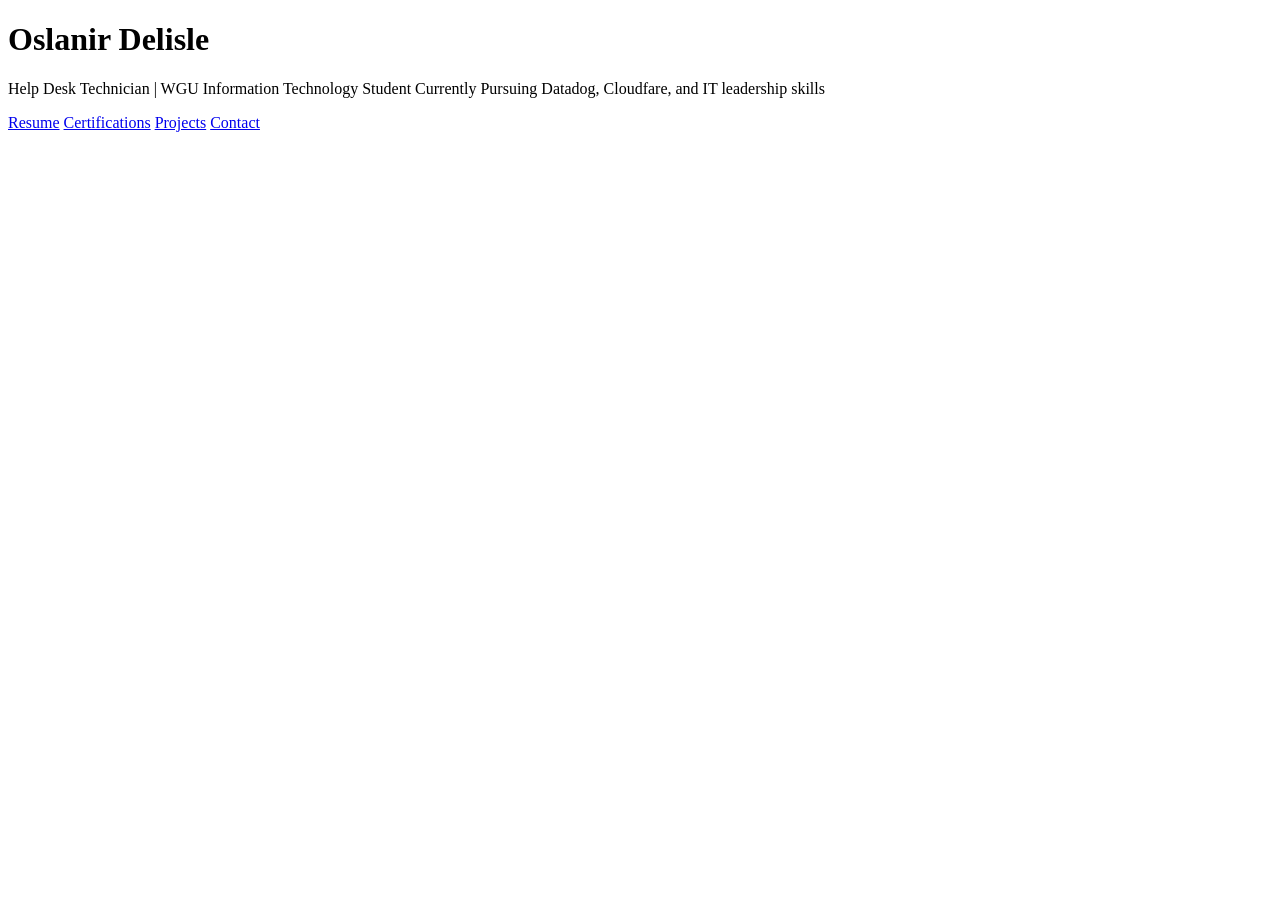
<file: index.html>
<!DOCTYPE html>
<html>
<head>
<title>Oslanir Delisle | IT Professional</title>
</head>

<body>

<h1>Oslanir Delisle</h1>

<p>
Help Desk Technician | WGU Information Technology Student
  Currently Pursuing Datadog, Cloudfare, and IT leadership skills
</p>

<a href="resume.html">Resume</a>

<a href="certifications.html">Certifications</a>

<a href="projects.html">Projects</a>

<a href="contact.html">Contact</a>

</body>
</html>
</file>
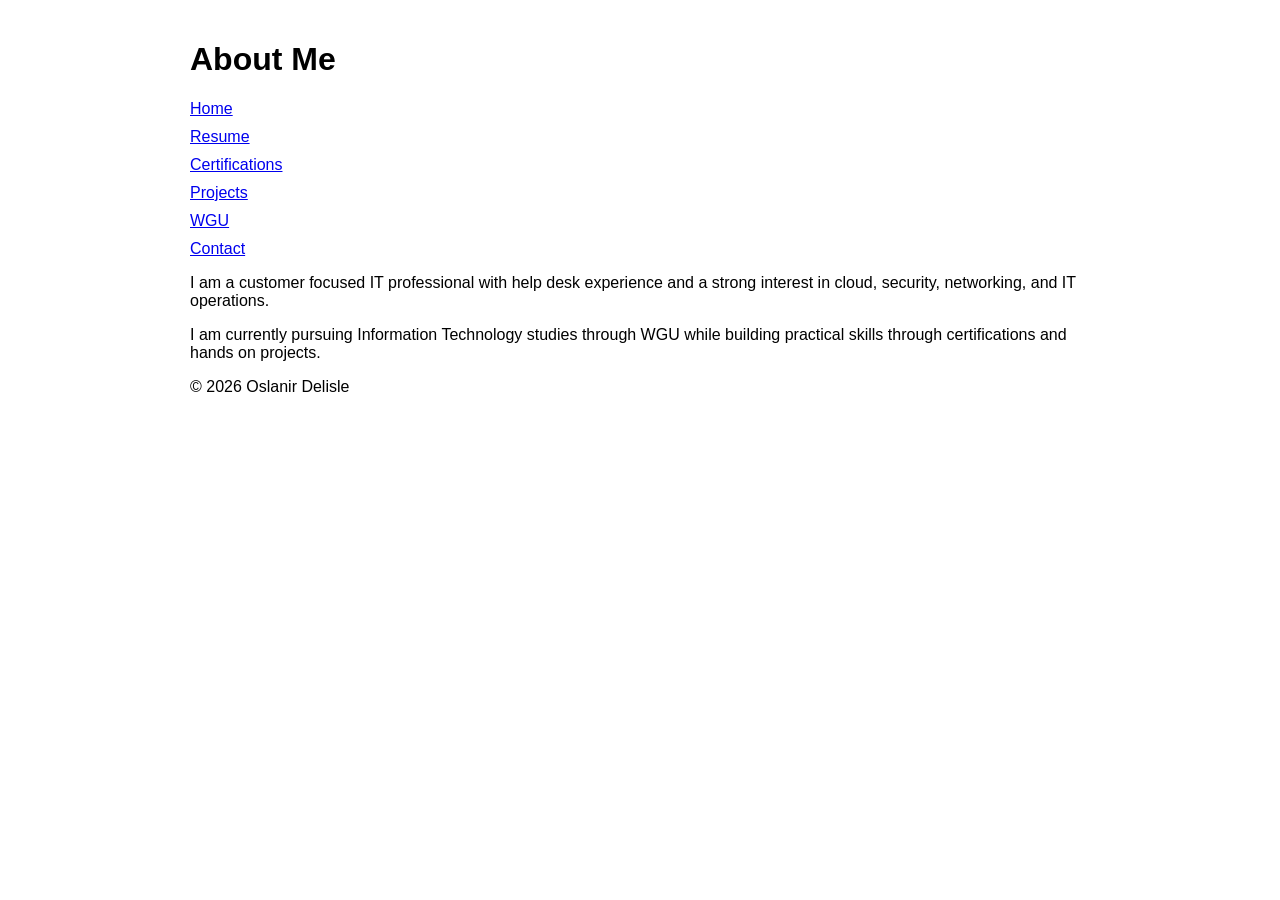
<file: About.html>
<!DOCTYPE html>
<html>
<head>
  <title>About | Oslanir Delisle</title>
  <meta name="description" content="About Oslanir Delisle, IT support professional and WGU IT student.">
  <link rel="stylesheet" href="style.css">
</head>
<body>
<header><h1>About Me</h1></header>
<nav>
  <a href="index.html">Home</a>
  <a href="resume.html">Resume</a>
  <a href="certifications.html">Certifications</a>
  <a href="projects.html">Projects</a>
  <a href="wgu.html">WGU</a>
  <a href="contact.html">Contact</a>
</nav>
<main>
  <p>I am a customer focused IT professional with help desk experience and a strong interest in cloud, security, networking, and IT operations.</p>
  <p>I am currently pursuing Information Technology studies through WGU while building practical skills through certifications and hands on projects.</p>
</main>
<footer><p>© 2026 Oslanir Delisle</p></footer>
</body>
</html>
</file>
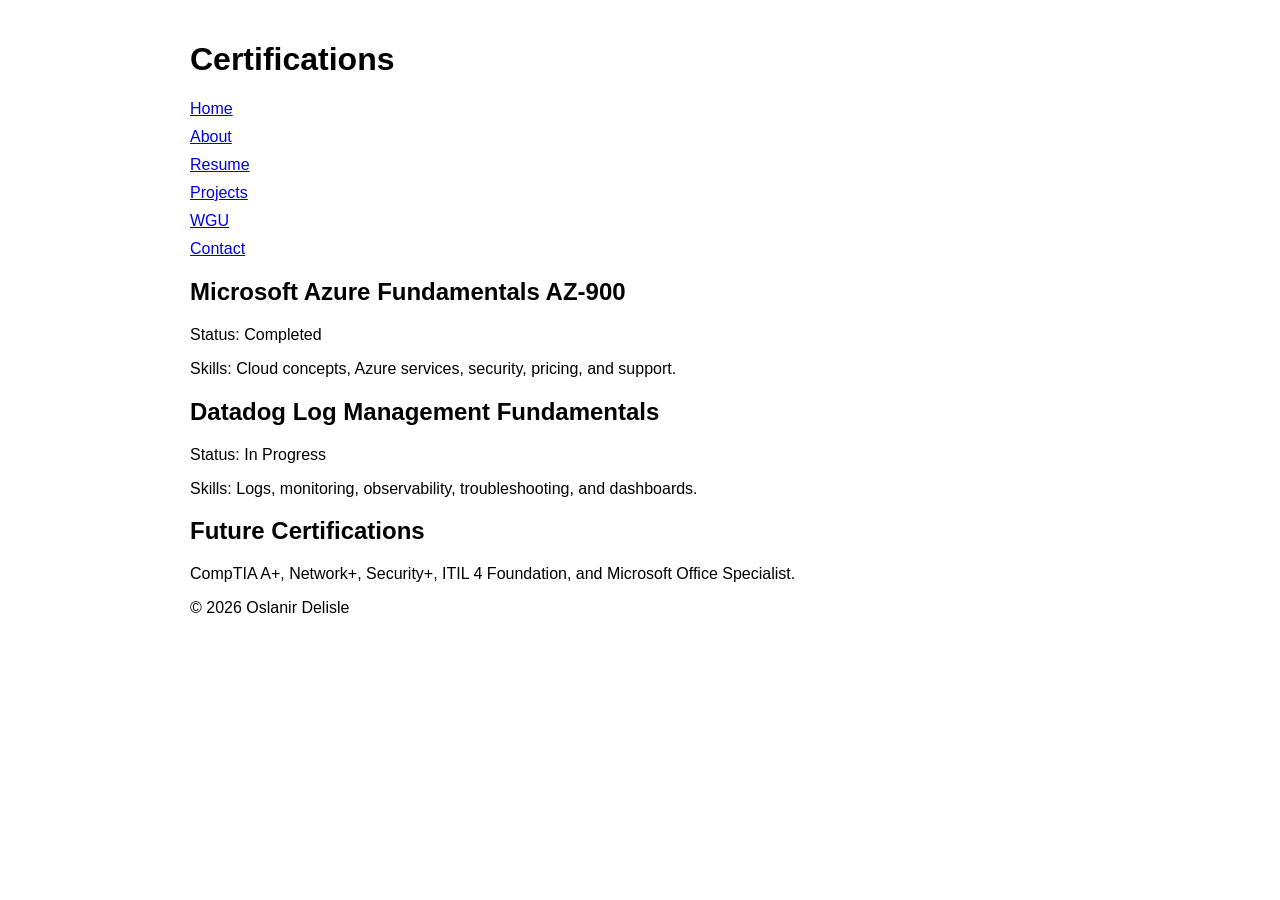
<file: Certifications.html>
<!DOCTYPE html>
<html>
<head>
  <title>Certifications | Oslanir Delisle</title>
  <meta name="description" content="IT certifications and certification goals for Oslanir Delisle.">
  <link rel="stylesheet" href="style.css">
</head>
<body>
<header><h1>Certifications</h1></header>
<nav>
  <a href="index.html">Home</a>
  <a href="about.html">About</a>
  <a href="resume.html">Resume</a>
  <a href="projects.html">Projects</a>
  <a href="wgu.html">WGU</a>
  <a href="contact.html">Contact</a>
</nav>
<main>
  <div class="card">
    <h2>Microsoft Azure Fundamentals AZ-900</h2>
    <p>Status: Completed</p>
    <p>Skills: Cloud concepts, Azure services, security, pricing, and support.</p>
  </div>

  <div class="card">
    <h2>Datadog Log Management Fundamentals</h2>
    <p>Status: In Progress</p>
    <p>Skills: Logs, monitoring, observability, troubleshooting, and dashboards.</p>
  </div>

  <div class="card">
    <h2>Future Certifications</h2>
    <p>CompTIA A+, Network+, Security+, ITIL 4 Foundation, and Microsoft Office Specialist.</p>
  </div>
</main>
<footer><p>© 2026 Oslanir Delisle</p></footer>
</body>
</html>
</file>
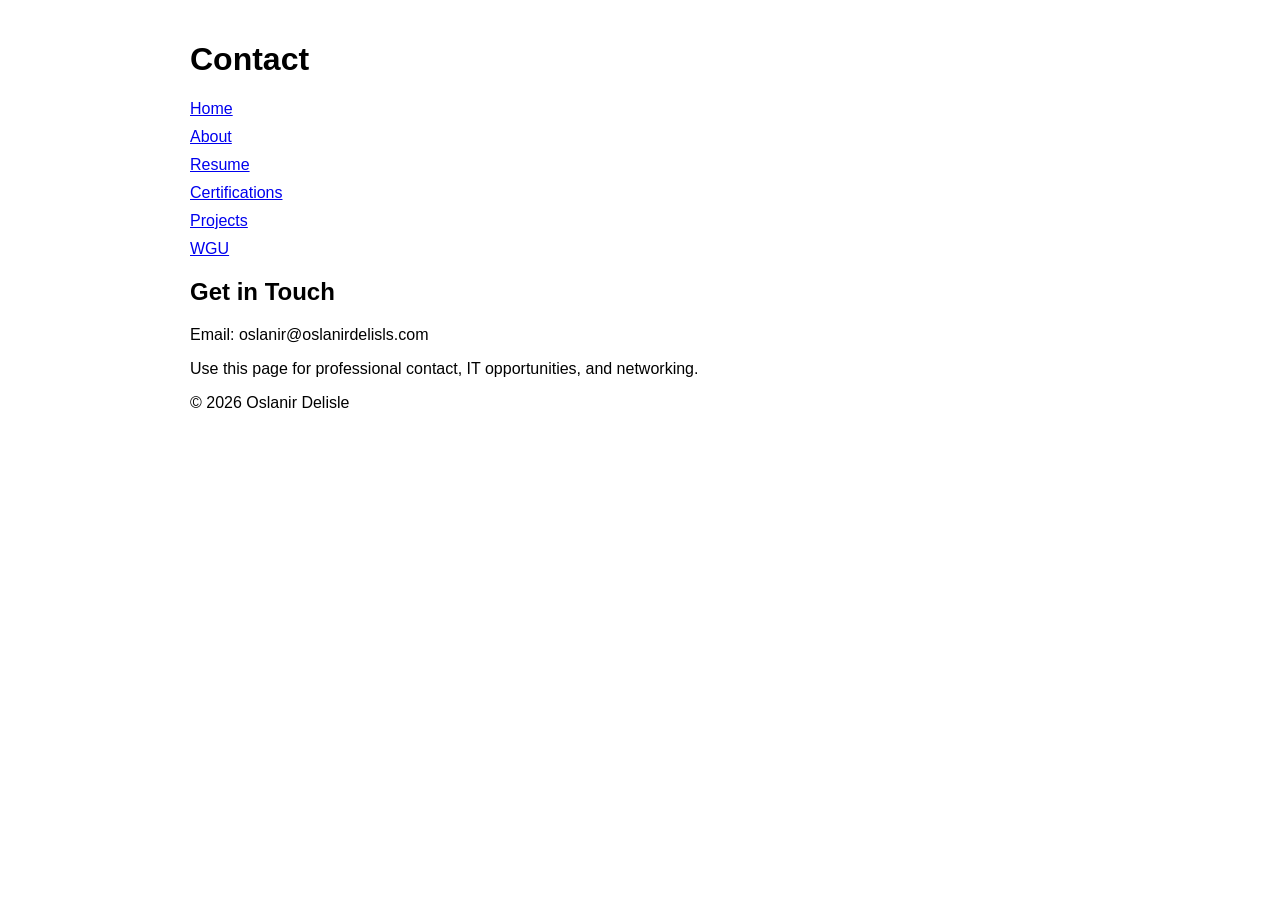
<file: Contact.html>
<!DOCTYPE html>
<html>
<head>
  <title>Contact | Oslanir Delisle</title>
  <meta name="description" content="Contact Oslanir Delisle for IT support, professional opportunities, and networking.">
  <link rel="stylesheet" href="style.css">
</head>
<body>
<header><h1>Contact</h1></header>
<nav>
  <a href="index.html">Home</a>
  <a href="about.html">About</a>
  <a href="resume.html">Resume</a>
  <a href="certifications.html">Certifications</a>
  <a href="projects.html">Projects</a>
  <a href="wgu.html">WGU</a>
</nav>
<main>
  <h2>Get in Touch</h2>
  <p>Email: oslanir@oslanirdelisls.com</p>
  <p>Use this page for professional contact, IT opportunities, and networking.</p>
</main>
<footer><p>© 2026 Oslanir Delisle</p></footer>
</body>
</html>
</file>
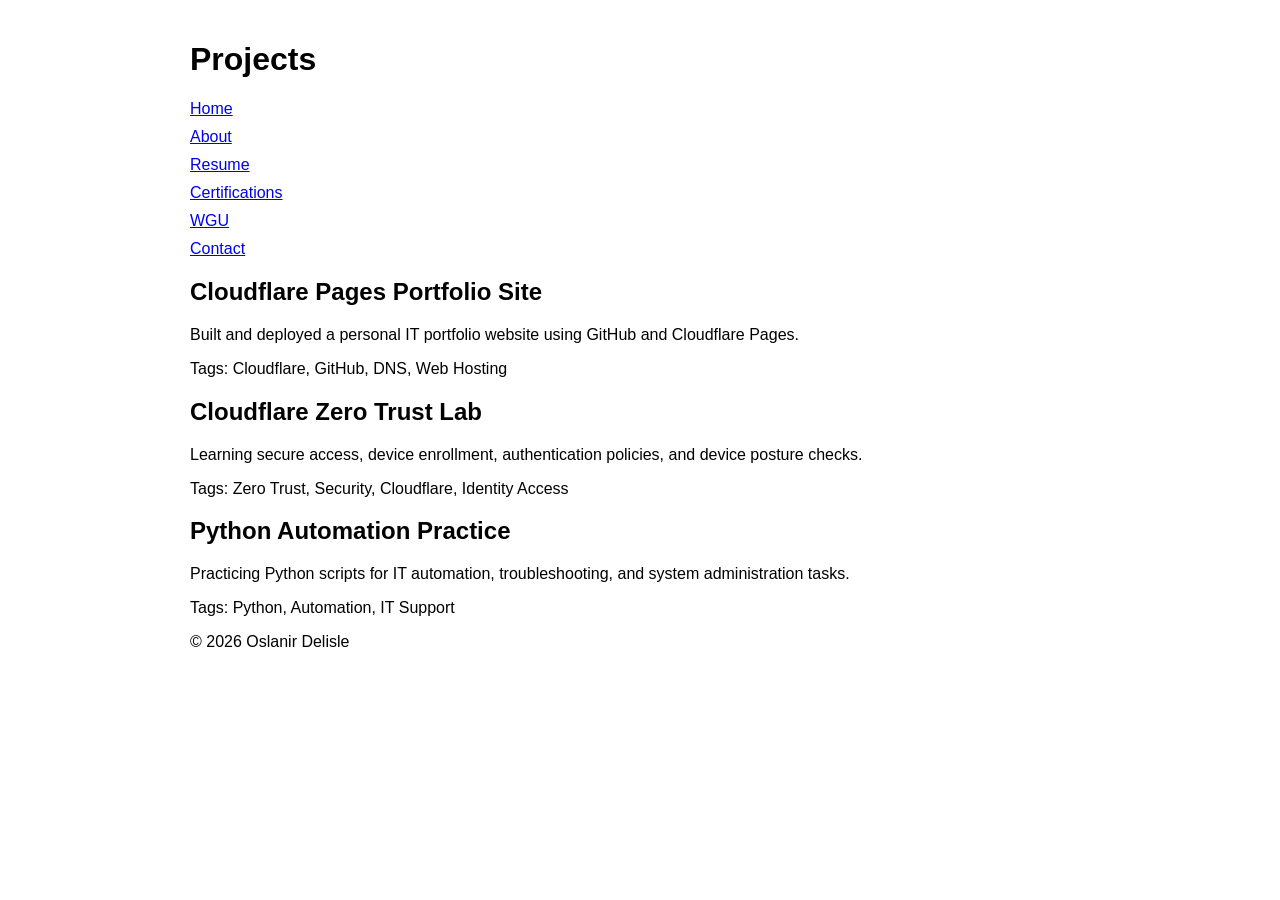
<file: Projects.html>
<!DOCTYPE html>
<html>
<head>
  <title>Projects | Oslanir Delisle</title>
  <meta name="description" content="IT projects by Oslanir Delisle including Cloudflare, Zero Trust, and portfolio work.">
  <link rel="stylesheet" href="style.css">
</head>
<body>
<header><h1>Projects</h1></header>
<nav>
  <a href="index.html">Home</a>
  <a href="about.html">About</a>
  <a href="resume.html">Resume</a>
  <a href="certifications.html">Certifications</a>
  <a href="wgu.html">WGU</a>
  <a href="contact.html">Contact</a>
</nav>
<main>
  <div class="card">
    <h2>Cloudflare Pages Portfolio Site</h2>
    <p>Built and deployed a personal IT portfolio website using GitHub and Cloudflare Pages.</p>
    <p>Tags: Cloudflare, GitHub, DNS, Web Hosting</p>
  </div>

  <div class="card">
    <h2>Cloudflare Zero Trust Lab</h2>
    <p>Learning secure access, device enrollment, authentication policies, and device posture checks.</p>
    <p>Tags: Zero Trust, Security, Cloudflare, Identity Access</p>
  </div>

  <div class="card">
    <h2>Python Automation Practice</h2>
    <p>Practicing Python scripts for IT automation, troubleshooting, and system administration tasks.</p>
    <p>Tags: Python, Automation, IT Support</p>
  </div>
</main>
<footer><p>© 2026 Oslanir Delisle</p></footer>
</body>
</html>
</file>
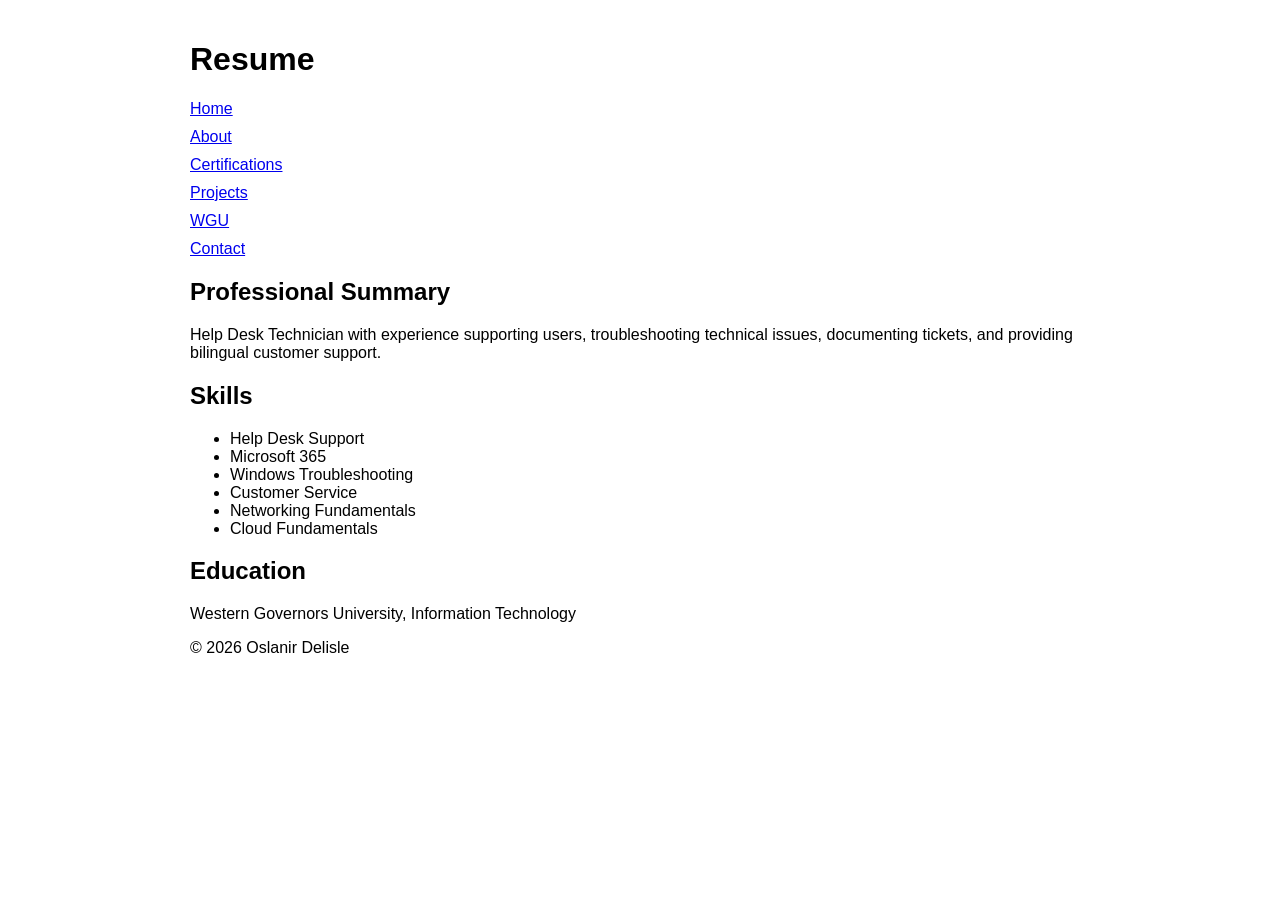
<file: Resume.html>
<!DOCTYPE html>
<html>
<head>
  <title>Resume | Oslanir Delisle</title>
  <meta name="description" content="Resume for Oslanir Delisle, Help Desk Technician and IT student.">
  <link rel="stylesheet" href="style.css">
</head>
<body>
<header><h1>Resume</h1></header>
<nav>
  <a href="index.html">Home</a>
  <a href="about.html">About</a>
  <a href="certifications.html">Certifications</a>
  <a href="projects.html">Projects</a>
  <a href="wgu.html">WGU</a>
  <a href="contact.html">Contact</a>
</nav>
<main>
  <h2>Professional Summary</h2>
  <p>Help Desk Technician with experience supporting users, troubleshooting technical issues, documenting tickets, and providing bilingual customer support.</p>

  <h2>Skills</h2>
  <ul>
    <li>Help Desk Support</li>
    <li>Microsoft 365</li>
    <li>Windows Troubleshooting</li>
    <li>Customer Service</li>
    <li>Networking Fundamentals</li>
    <li>Cloud Fundamentals</li>
  </ul>

  <h2>Education</h2>
  <p>Western Governors University, Information Technology</p>
</main>
<footer><p>© 2026 Oslanir Delisle</p></footer>
</body>
</html>
</file>
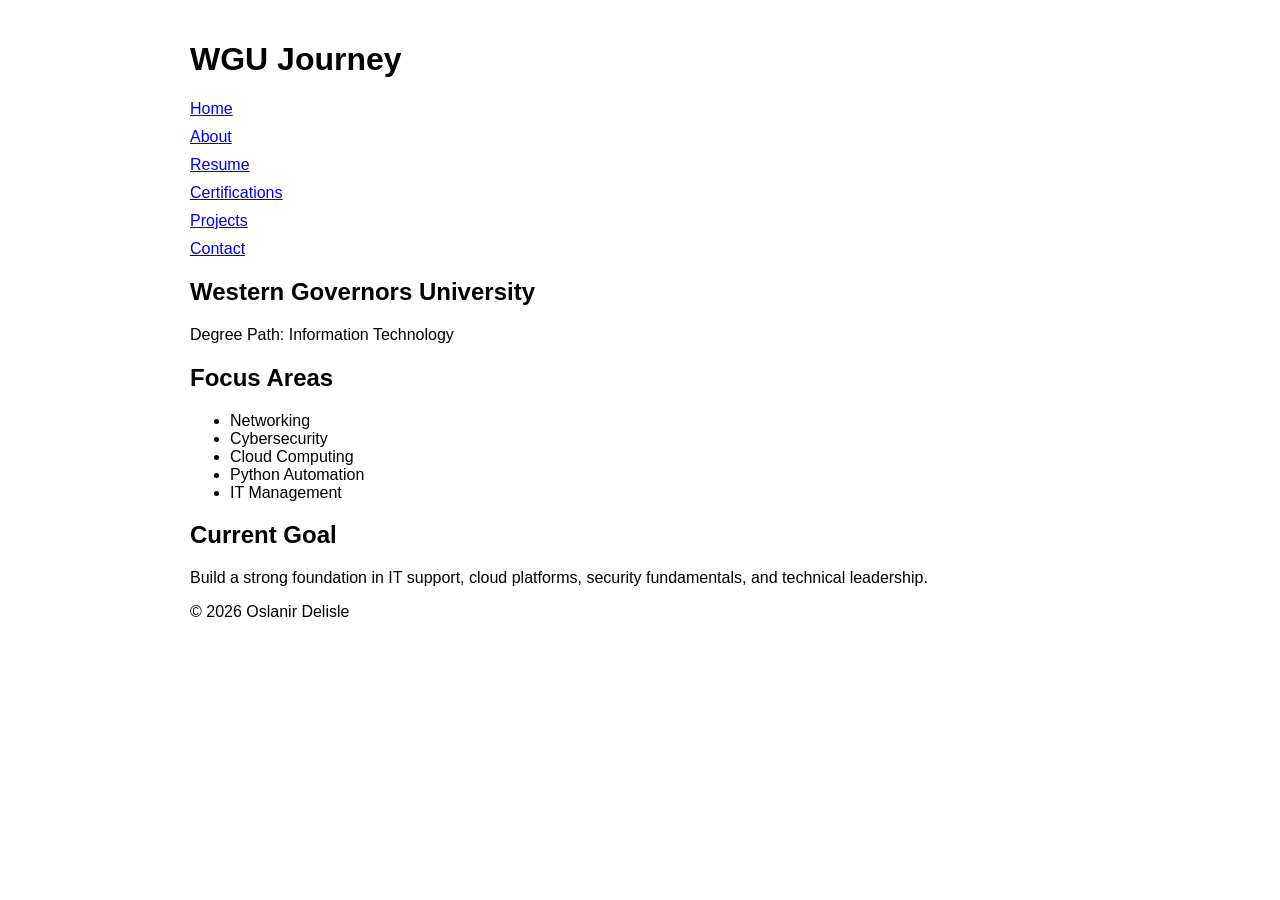
<file: WGU.html>
<!DOCTYPE html>
<html>
<head>
  <title>WGU Journey | Oslanir Delisle</title>
  <meta name="description" content="Oslanir Delisle's WGU Information Technology degree progress and learning journey.">
  <link rel="stylesheet" href="style.css">
</head>
<body>
<header><h1>WGU Journey</h1></header>
<nav>
  <a href="index.html">Home</a>
  <a href="about.html">About</a>
  <a href="resume.html">Resume</a>
  <a href="certifications.html">Certifications</a>
  <a href="projects.html">Projects</a>
  <a href="contact.html">Contact</a>
</nav>
<main>
  <h2>Western Governors University</h2>
  <p>Degree Path: Information Technology</p>

  <h2>Focus Areas</h2>
  <ul>
    <li>Networking</li>
    <li>Cybersecurity</li>
    <li>Cloud Computing</li>
    <li>Python Automation</li>
    <li>IT Management</li>
  </ul>

  <h2>Current Goal</h2>
  <p>Build a strong foundation in IT support, cloud platforms, security fundamentals, and technical leadership.</p>
</main>
<footer><p>© 2026 Oslanir Delisle</p></footer>
</body>
</html>
</file>
<file: style.css>
body{
font-family: Arial;
max-width:900px;
margin:auto;
padding:20px;
}

a{
display:block;
margin:10px 0;
}
</file>
